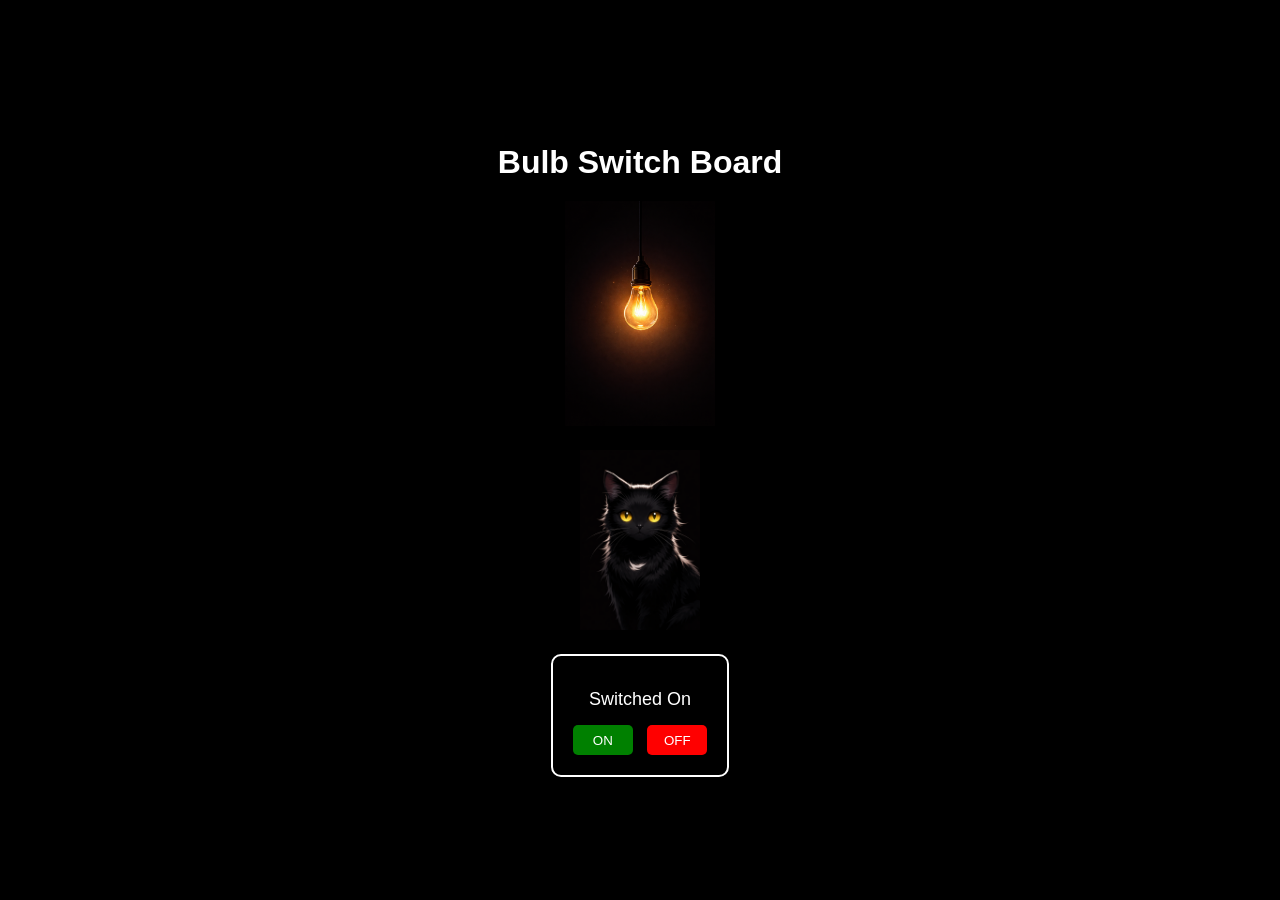
<file: index.html>
<!DOCTYPE html>
<html lang="en">
<head>
    <meta charset="UTF-8">
    <meta name="viewport" content="width=device-width, initial-scale=1.0">
    <link href="switchoffon.css" rel="stylesheet">
    <title>Bulb Switch</title>
</head>
<body>

    <div class="container">
        <h1 class="title">Bulb Switch Board</h1>

        <div class="bulb">
            <img id="bulb" src="bulbon.png">
        </div>

        <div class="cat">
            <img id="cat" src="cat.png">
        </div>

        <div class="onoff">
            <p id="status">Switched On</p>
            <div class="buttons">
                <button id="on">ON</button>
                <button id="off">OFF</button>
            </div>
        </div>
    </div>

    <script src="switchoffon.js"></script>
</body>
</html>








<!-- my code -->
<!-- <!DOCTYPE html>
<html lang="en">
<head>
    <meta charset="UTF-8">
    <meta name="viewport" content="width=device-width, initial-scale=1.0">
    <link href="switchoffon.css" rel="stylesheet">
    <title>Document</title>
</head>
<body>
    <script src="switchoffon.js"></script>
    <div class="container">
        <div class="bulb">
            <img  id="offbulb"   src="bulbon.png" height=" 100px" width="200px" >
        </div>
        <div class="cat">
            <img id = "cateye" src="cat.png" height=" 150px" width="100px">
        </div>
        <div class="onoff">
            <div class="box">
                <p id="p">Switched on</p> 
                <button id="on" onclick="original()" >On</button>
                <button id = "off" onclick="cngbulb()">Off</button>
            </div>

        </div>
    </div>
    

</body>
</html> -->
</file>
<file: switchoffon.css>
body{
    background-color: black;
    font-family: Arial, Helvetica, sans-serif;
    margin: 0;
}

.container{
    height:100vh;
    display:flex;
    flex-direction: column;
    justify-content: center;
    align-items: center;
}

.title{
    color: white;
    margin-bottom: 20px;
}

.bulb img{
    width: 150px;
    margin-bottom: 20px;
}

.cat img{
    width: 120px;
    margin-bottom: 20px;
}

.onoff{
    border:2px solid white;
    padding: 15px;
    border-radius: 10px;
    text-align: center;
}

#status{
    color: white;
    margin-bottom: 10px;
    font-size: 18px;
}

.buttons button{
    width: 60px;
    height: 30px;
    margin: 5px;
    border: none;
    border-radius: 5px;
    color: white;
    cursor: pointer;
}

#on{
    background-color: green;
}

#off{
    background-color: red;
}
</file>
